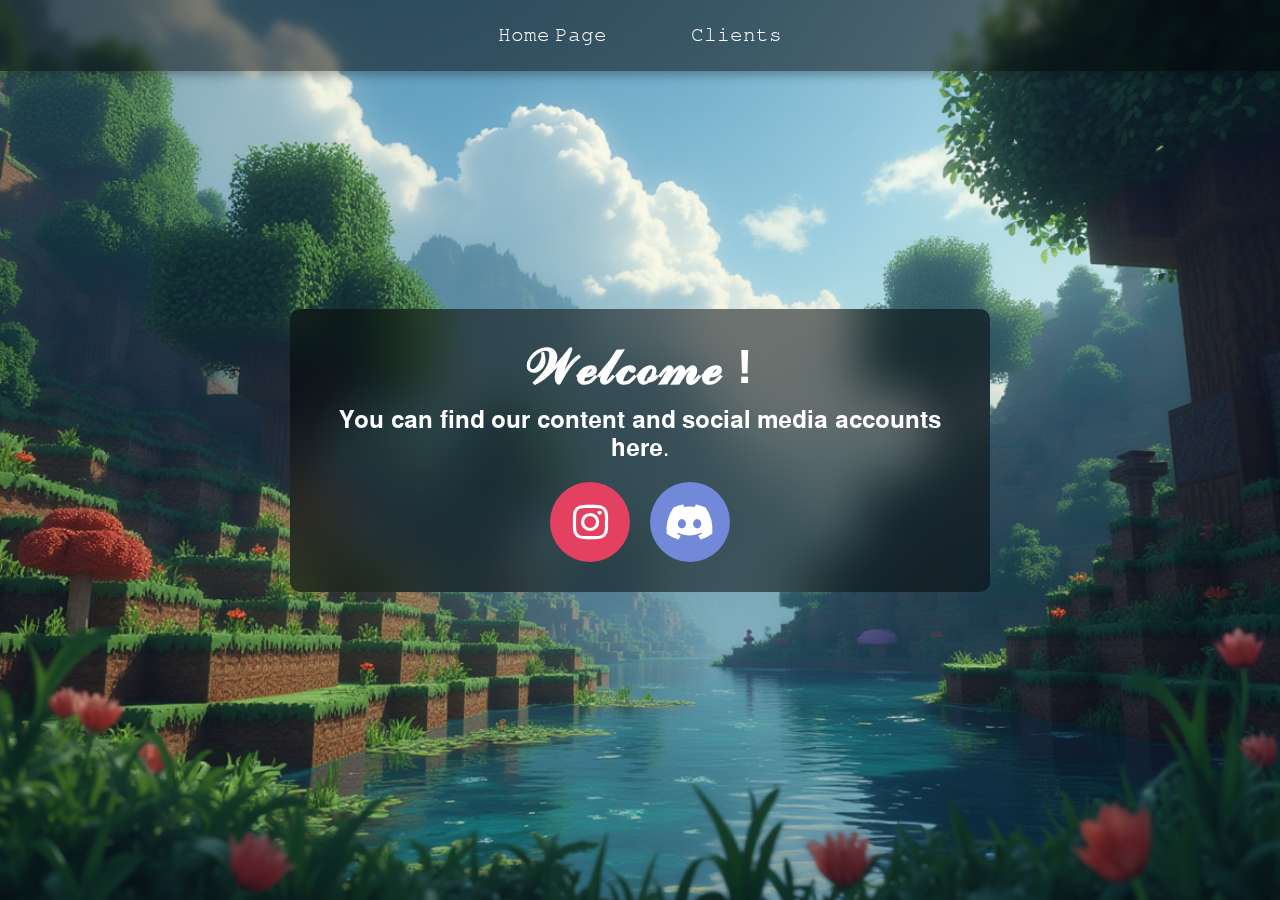
<file: index.html>
<!DOCTYPE html>
<html lang="tr">
    <head>
        <meta charset="UTF-8">
        <meta name="viewport" content="width=device-width, initial-scale=1.0">
        <title>BPBimPoseti Network</title>
        <link rel="stylesheet" href="style.css">
        
        <!-- Font Awesome CDN (doğru link) -->
        <link rel="stylesheet" href="https://cdnjs.cloudflare.com/ajax/libs/font-awesome/6.0.0-beta3/css/all.min.css">
    </head>

<body>
    <!-- Navbar Başlangıcı -->
    <nav class="navbar">
        <ul>
            <li><a href="index.html">𝙷𝚘𝚖𝚎 𝙿𝚊𝚐𝚎</a></li>
            <li><a href="clients.html">𝙲𝚕𝚒𝚎𝚗𝚝𝚜</a></li>
        </ul>
    </nav>
    <!-- Navbar Sonu -->

<!-- Ana Sayfa İçeriği -->
<section id="home">
    <img src="resimler/qwe.png" alt="Ana Sayfa Fotoğrafı" class="background-image">
    <div class="home-content">
        <div class="content-box">
            <h1>𝓦𝓮𝓵𝓬𝓸𝓶𝓮 !</h1>
            <p>𝐘𝐨𝐮 𝐜𝐚𝐧 𝐟𝐢𝐧𝐝 𝐨𝐮𝐫 𝐜𝐨𝐧𝐭𝐞𝐧𝐭 𝐚𝐧𝐝 𝐬𝐨𝐜𝐢𝐚𝐥 𝐦𝐞𝐝𝐢𝐚 𝐚𝐜𝐜𝐨𝐮𝐧𝐭𝐬 𝐡𝐞𝐫𝐞.</p>
            <div class="social-links">
                <a href="https://www.instagram.com/bpbimpostesi" target="_blank" class="social-icon instagram">
                    <i class="fab fa-instagram"></i>
                </a>
                <a href="https://discord.gg/7nQvCz4dGd" target="_blank" class="social-icon discord">
                    <i class="fab fa-discord"></i>
                </a>
            </div>
        </div>
    </div>
</section>
</file>
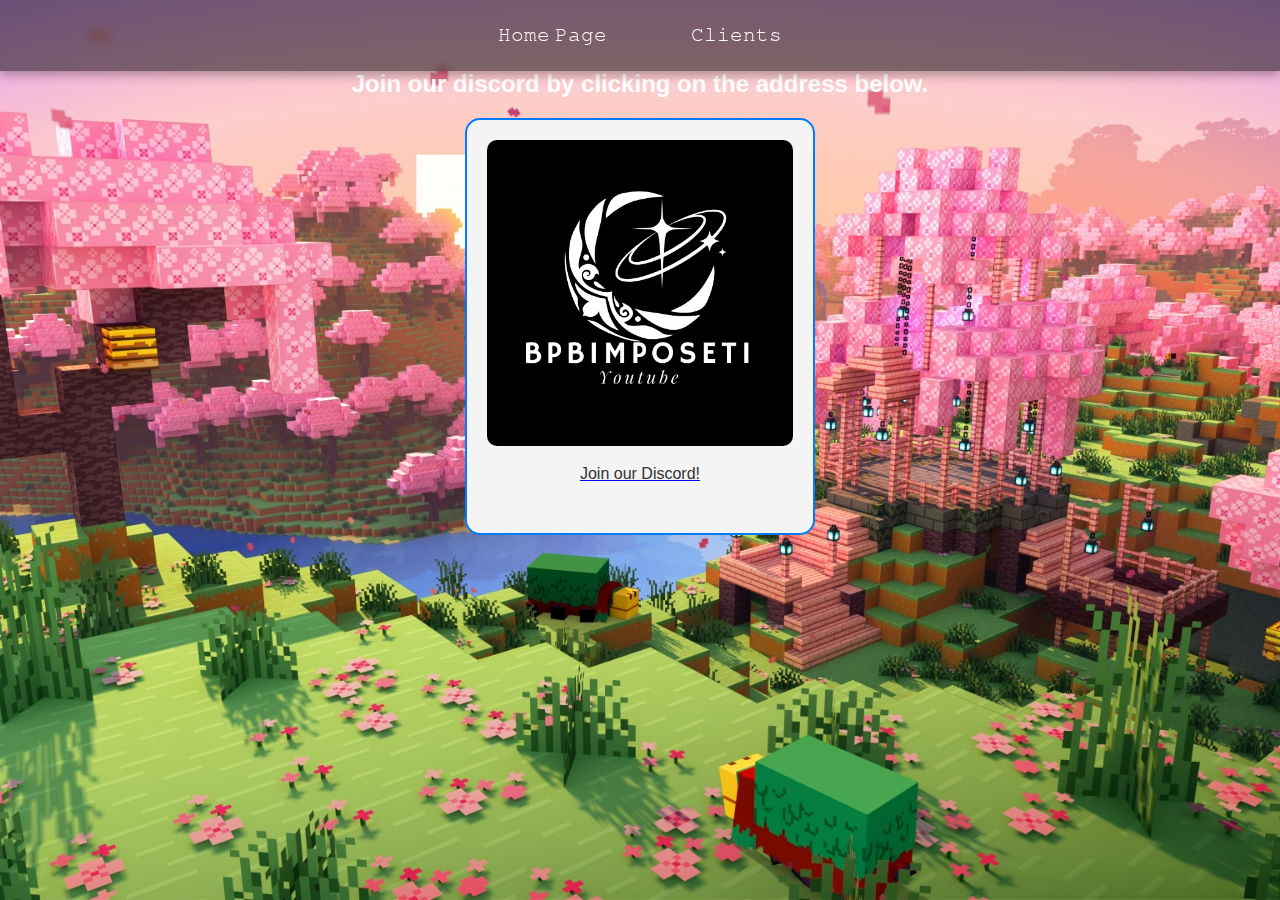
<file: clients.html>
<!DOCTYPE html>
<html lang="tr">
<head>
    <meta charset="UTF-8">
    <meta name="viewport" content="width=device-width, initial-scale=1.0">
    <title>BPBimPoseti Network</title>
    <link rel="stylesheet" href="style.css">
</head>
<body>
    <!-- Navbar Başlangıcı -->
    <nav class="navbar">
        <ul>
            <li><a href="index.html">𝙷𝚘𝚖𝚎 𝙿𝚊𝚐𝚎</a></li>
            <li><a href="clients.html">𝙲𝚕𝚒𝚎𝚗𝚝𝚜</a></li>
        </ul>
    </nav>
    <!-- Navbar Sonu -->

    <!-- Clients Sayfası -->
    <section class="clients">
        <h2></h2>
        <h2>Join our discord by clicking on the address below.</h2>
        
        <!-- Tek Discord Sunucu Kutusu -->
        <div class="client-list">
            <div class="client-box">
                <a href="https://discord.gg/7nQvCz4dGd" target="_blank">
                    <div class="client-content">
                        <img src="resimler/background.png" alt="Discord Sunucu">
                        <p>Join our Discord!</p>
                    </div>
                </a>
            </div>
        </div>
    </section>
</body>
</html>
</file>
<file: style.css>
/* Genel Stil Ayarları */
* {
    margin: 0;
    padding: 0;
    box-sizing: border-box;
}

/* Sayfa Arkaplanı */
body {
    font-family: Arial, sans-serif;
    color: #333;
    overflow-x: hidden; /* Yatay kaydırmayı engeller */
}

/* Navbar */
.navbar {
    background-color: rgba(0, 0, 0, 0.5); /* Kırmızı renk, %80 opaklık */
    padding: 15px;
    text-align: center;
    position: fixed; /* Navbar'ı sabit tutmak için */
    width: 100%;
    top: 0;
    left: 0;
    backdrop-filter: blur(5px); /* 12px blur efekti */
    z-index: 1000; /* Navbar'ın üstte kalmasını sağlar */
    box-shadow: 0 4px 10px rgba(0, 0, 0, 0.3); /* Gölgelendirme ekleyerek daha belirgin hale getirdik */
}

.navbar ul {
    list-style-type: none;
    padding: 0;
}

.navbar ul li {
    display: inline-block;
    margin: 0 20px;
}

.navbar ul li a {
    text-decoration: none;
    color: #fff;
    font-size: 18px;
    padding: 10px 20px;
    transition: all 0.3s ease; /* Geçiş efekti */
    display: inline-block;
}

/* Navbar öğelerine hover efekti */
.navbar ul li a:hover {
    background-color: #0cefffaf; /* Hoverda arka plan sarı olacak */
    color: #000; /* Hoverda yazı rengi siyah olacak */
    border-radius: 5px; /* Köşeleri yuvarlat */
    transform: scale(1.1); /* Hoverda buton biraz büyüsün */
}

/* Ana Sayfa İçeriği */
#home {
    position: relative;
    width: 100%;
    height: 100vh;
    overflow: hidden;
    display: flex;
    justify-content: center; /* Yatayda ortalar */
    align-items: center; /* Dikeyde ortalar */
}

.background-image {
    position: absolute;
    top: 0;
    left: 0;
    width: 100%;
    height: 100%;
    object-fit: cover;
    z-index: -1;
}

/* Content Box (Kutunun Kendisi) */
.content-box {
    position: relative;
    max-width: 700px;
    margin: 0 auto;
    padding: 30px;
    background-color: rgba(0, 0, 0, 0.5); /* Koyu yarı saydam arka plan */
    border-radius: 10px;
    text-align: center;
    color: white;
    backdrop-filter: blur(24px); /* 24px bulanıklaştırma efekti */
}

/* Başlık ve Paragraf Stili */
.content-box h1 {
    font-size: 3rem;
    margin-bottom: 10px;
}

.content-box p {
    font-size: 1.5rem;
    margin-bottom: 20px;
}

/* Sosyal Linkler Kutusuna */
.social-links {
    display: flex;
    justify-content: center;
    gap: 20px;
}

/* Sosyal Buton Stili */
.social-icon {
    display: inline-flex;
    align-items: center;
    justify-content: center;
    padding: 15px;
    background-color: #333;
    color: white;
    text-decoration: none;
    border-radius: 50%; /* Yuvarlak butonlar */
    font-size: 2rem; /* İkon boyutu */
    width: 80px;
    height: 80px;
    transition: transform 0.3s ease, background-color 0.3s ease;
}

.social-icon:hover {
    background-color: #ff4d4d; /* Hoverda kırmızı olacak */
    transform: scale(1.1);
}

/* Instagram Butonu */
.instagram {
    background-color: #e4405f;
}

/* Discord Butonu */
.discord {
    background-color: #7289da;
}

/* İkonlar İçin Ayarlar */
.social-icon i {
    font-size: 2.5rem;  /* İkon boyutu */
}


/* Clients Bölümü */
.clients {
    background-image: url('resimler/imagees.jpg'); /* Arka plan fotoğrafının yolu */
    background-size: cover; /* Fotoğrafın tüm alanı kaplamasını sağlar */
    background-position: center; /* Fotoğrafın ortalanmasını sağlar */
    background-attachment: fixed; /* Fotoğrafın sayfa kaydırıldığında sabit kalmasını sağlar */
    color: #333;
    padding: 50px;
    text-align: center;
    height: 100vh; /* Sayfa yüksekliğini tam kapsayacak şekilde */
}

.clients h2 {
    color: #ffffff;
    margin-bottom: 20px;
}

.clients p {
    font-size: 1.2rem;
    margin-bottom: 30px;
}

/* Client Listesi */
.client-list {
    display: flex;
    justify-content: center; /* Ortalamak için */
    gap: 30px;
}

.client-box {
    width: 350px; /* Kutu genişliği */
    padding: 20px;
    border: 2px solid #007bff;
    border-radius: 15px;
    background-color: #f4f4f4;
    text-align: center;
    transition: transform 0.3s ease, box-shadow 0.3s ease;
}

.client-box img {
    width: 100%;
    height: auto;
    border-radius: 10px;
    margin-bottom: 15px;
}

.client-box:hover {
    transform: scale(1.05);
    box-shadow: 0 0 20px rgba(0, 123, 255, 0.3);
}

.client-box p {
    font-size: 1rem;
    color: #333;
}

/* Hakkımızda Sayfası */
.about-page {
    background-color: #fff;
    padding: 50px;
    text-align: center;
}

.about-page h2 {
    color: #007bff;
    margin-bottom: 20px;
}

.about-page p {
    font-size: 1.2rem;
    color: #333;
    margin-bottom: 20px;
}
</file>
